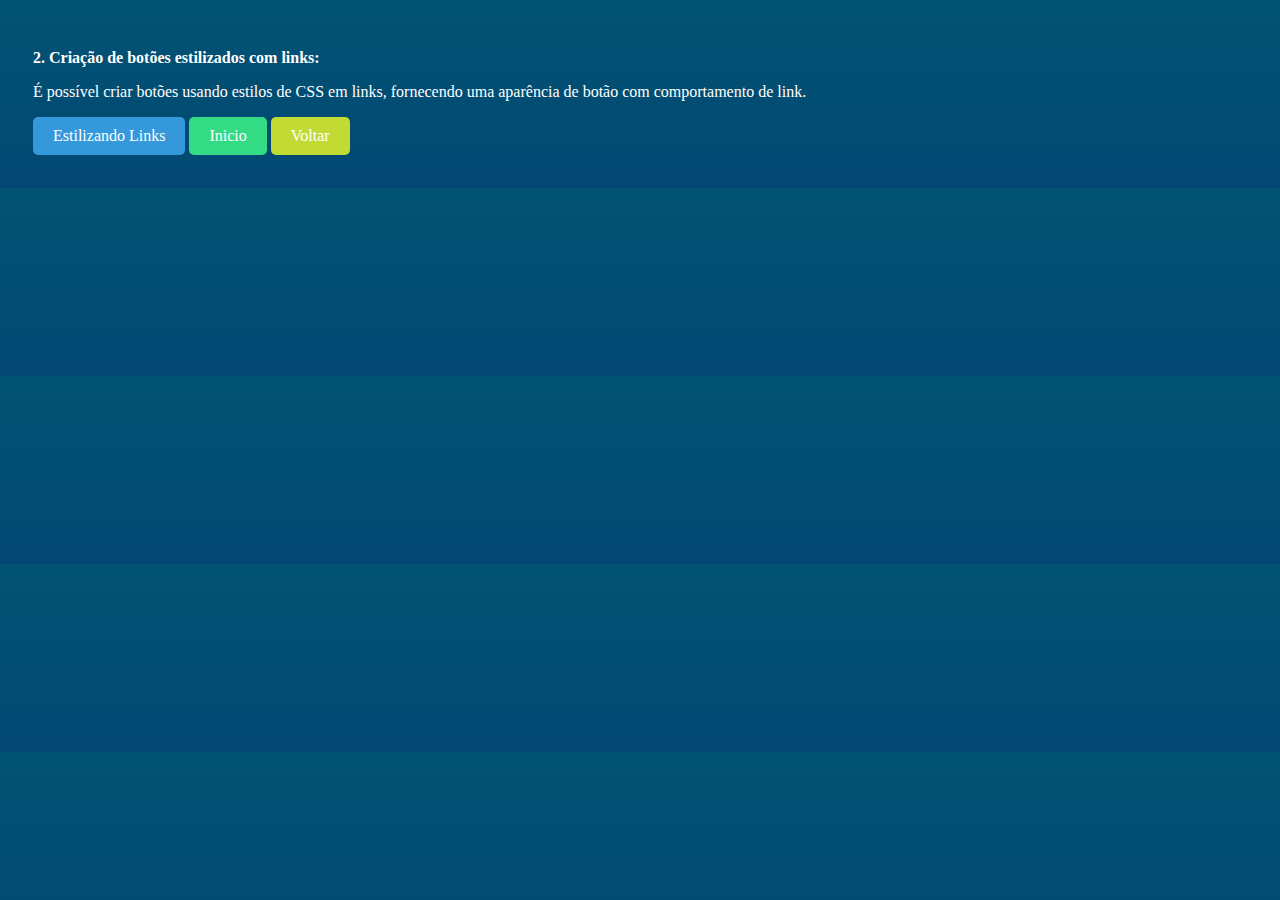
<file: botoes/botoes.html>
<!DOCTYPE html>
<html>
<head>
  <title>Botões</title>
  <link rel="stylesheet" href="estilob.css">
</head>
<body>
  <p><strong>2. Criação de botões estilizados com links:</strong></p>
  <p>É possível criar botões usando estilos de CSS em links, fornecendo uma aparência de botão com comportamento de link.<br> 
    </p>
  <a href="/pagina/indexpag.html" class="botao" id="1">Estilizando Links</a>
  <a href="/index.html" id="b2">Inicio</a>
  <a href="/index.html" class="botao" id="b3">Voltar</a>
</body>
</html>
</file>
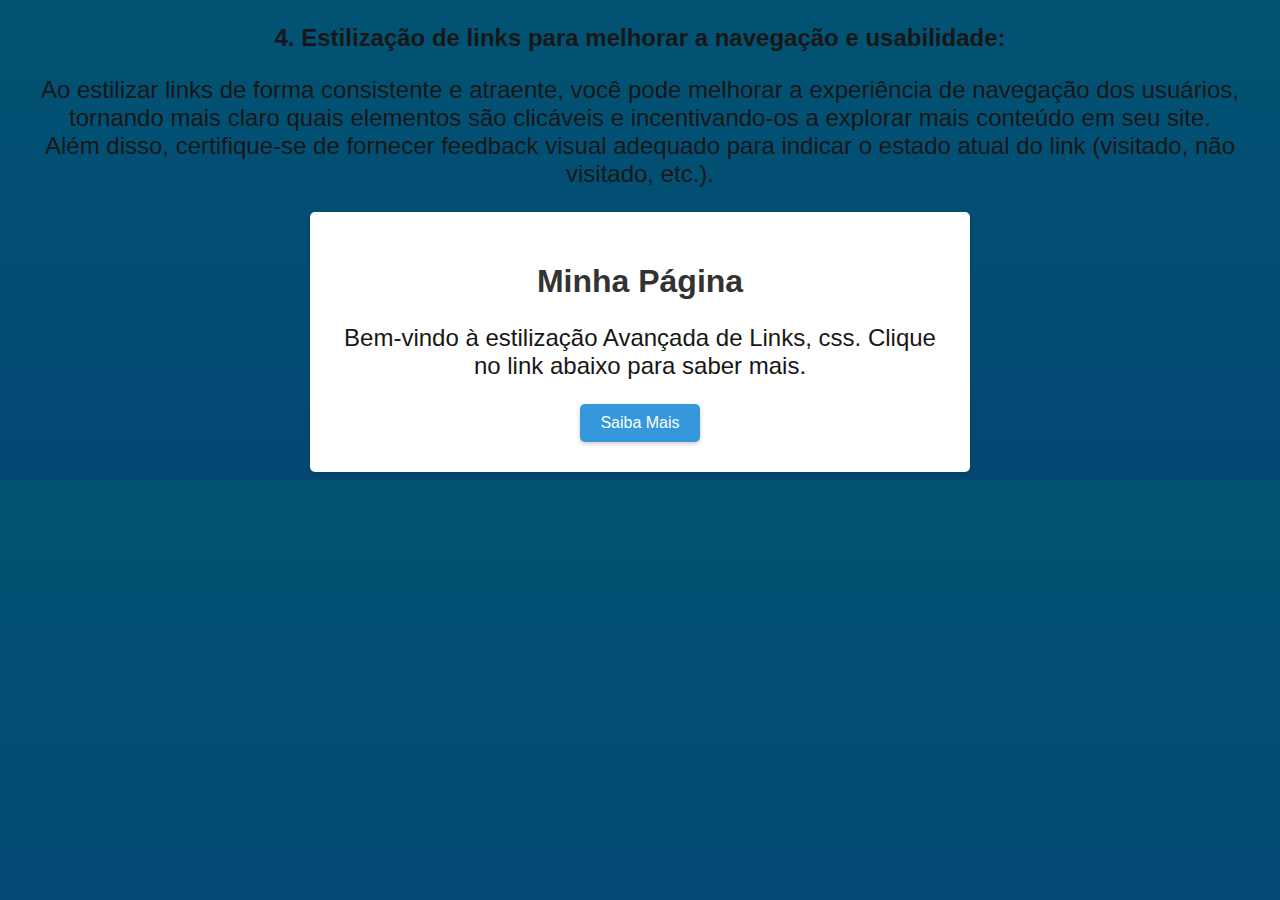
<file: criativos/criativos.html>
<!DOCTYPE html>
<html>
<head>
  <title>Criativos</title>
  <link rel="stylesheet" href="estilocria.css">
</head>
<body>
  <p><strong>4. Estilização de links para melhorar a navegação e usabilidade:</strong></p>
  <p>Ao estilizar links de forma consistente e atraente, você pode melhorar a experiência de navegação dos usuários, <br>
     tornando mais claro quais elementos são clicáveis e incentivando-os a explorar mais conteúdo em seu site. <br>
     Além disso, certifique-se de fornecer feedback visual adequado para indicar o estado atual do link (visitado, não visitado, etc.).</p>
  <div class="container">
    <h1>Minha Página</h1>
    <p>Bem-vindo à estilização Avançada de Links, css. Clique no link abaixo para saber mais.</p>
    <a href="/pagina/indexpag.html" class="link-criativo">Saiba Mais</a>
  </div>
</body>
</html>
</file>
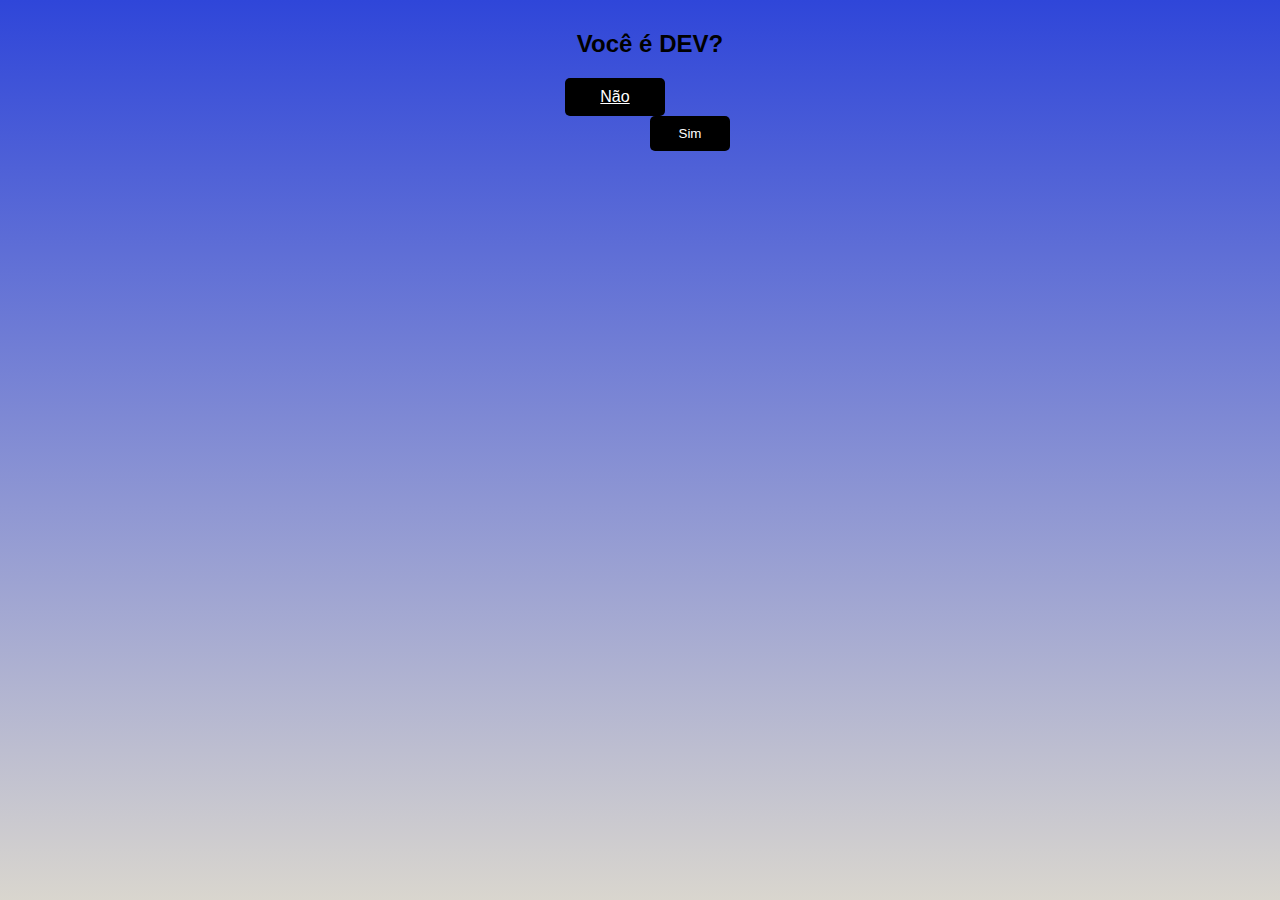
<file: links/links.html>
<!DOCTYPE html>
<html lang="pt-br">

<head>
    <meta charset="UTF-8">
    <meta http-equiv="X-UA-Compatible" content="IE=edge">
    <meta name="viewport" content="width=device-width, initial-scale=1.0">
    <title>Links</title>
</head>

<body>
    <div id="conteudo">
        <h2>Você é DEV?</h2>
        <div style="margin: auto;width: 170px;">
            <a href="/index.html" button style="display: block;" style="transform: translate(-20px, 0px);" class="btn" onclick="nao()">Não</button></a>
            <button class="btn" onclick="desvia(this)" onmouseover="desvia(this)" style="position: absolute;">Sim</button>
        </div>
    </div>
</body>
<style>
    #conteudo {
        background: linear-gradient(#2f46d9, #DDD9CE);
        width: 100%;
        height: 100%;
        position: fixed;
        top: 0;
        left: 0;
        padding: 10px;
        text-align: center;
        font-family: sans-serif;
    }

    .btn {
        background: black;
        color: white;
        border: none;
        padding: 10px;
        width: 80px;
        border-radius: 5px;
    }
</style>

<script>

    function desvia(btn) {
        // btn declarado na função
        btn.style.bottom = geraPosicao(10, 90);
        btn.style.left = geraPosicao(10, 90);
        console.log('opa, desviei...');
    }

    function geraPosicao(min, max) {
        return (Math.random() * (max - min) + min) + "%";
    }

</script>

</html>
</file>
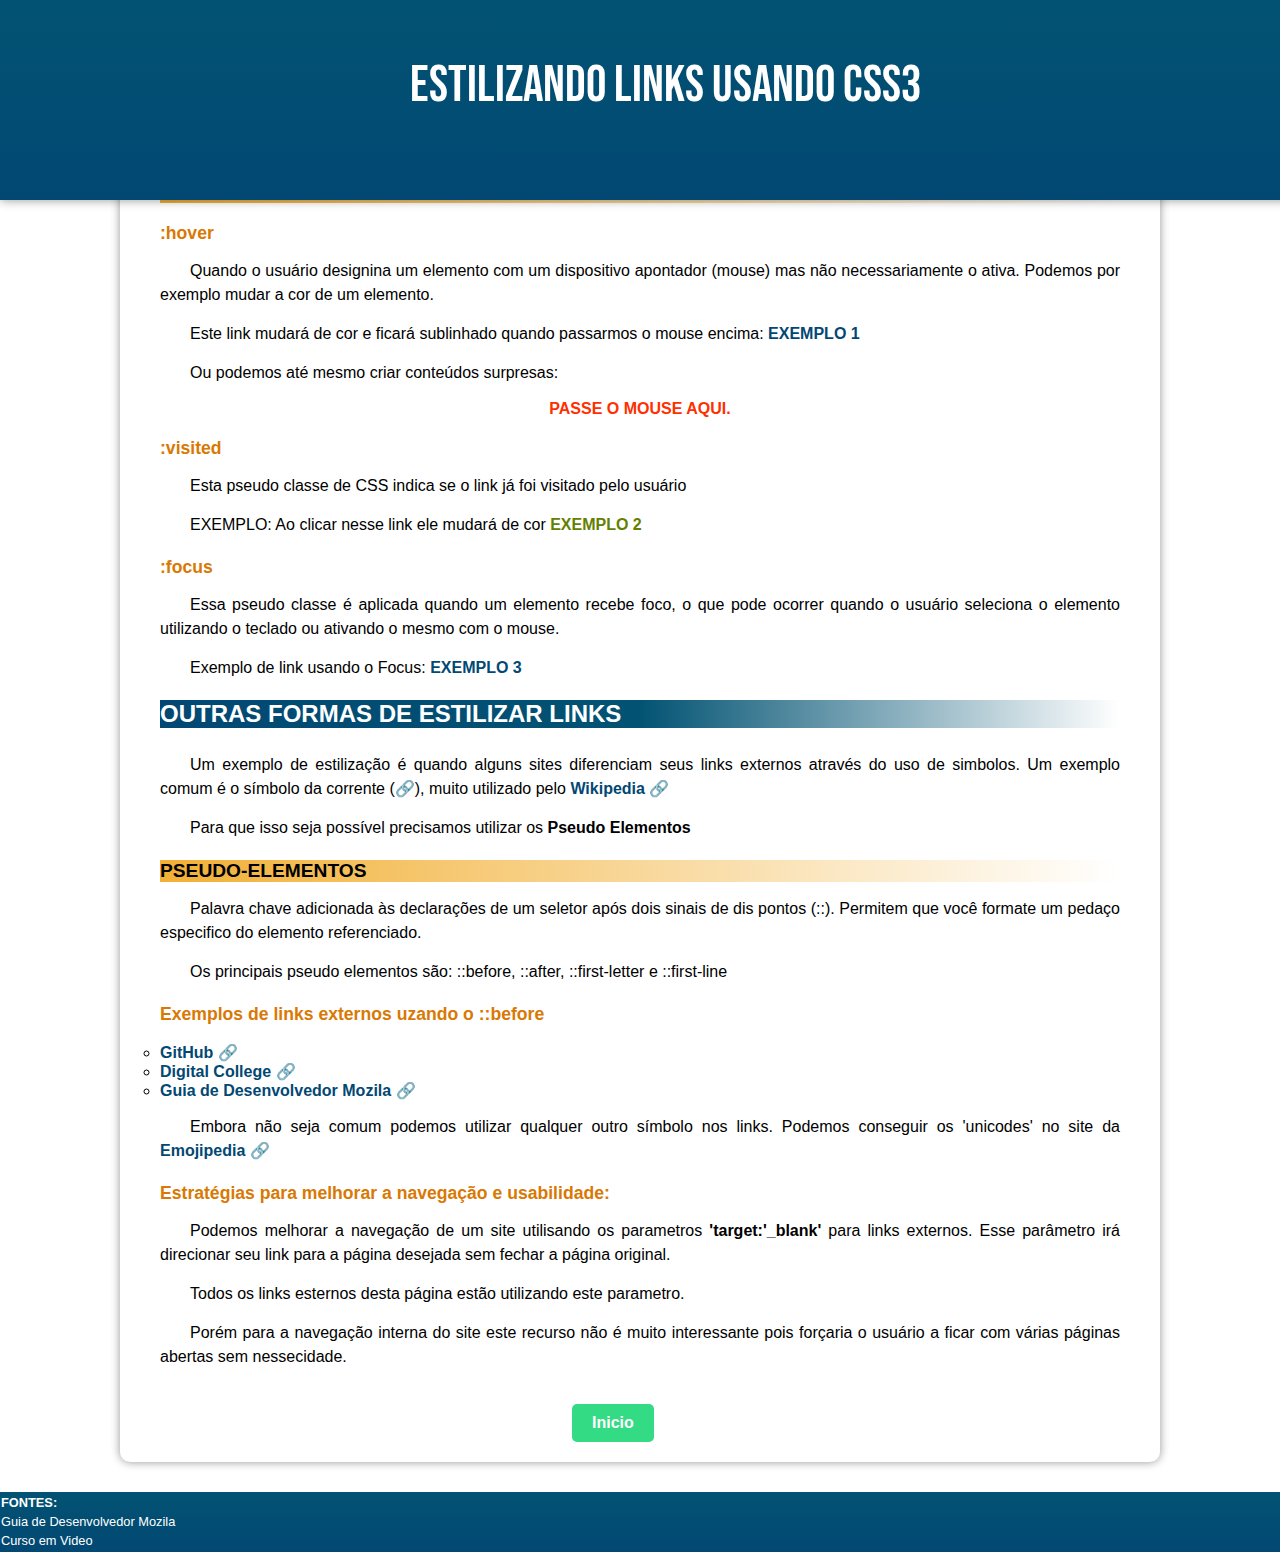
<file: pagina/indexpag.html>
<!DOCTYPE html>
<html lang="en">
<head>
    <meta charset="UTF-8">
    <meta name="viewport" content="width=device-width, initial-scale=1.0">
    <title>Estilizando Links</title>
    <link rel="stylesheet" href="stylepag.css">
</head>
<body>
    <header>
        <h1>ESTILIZANDO LINKS USANDO CSS3</h1>
    </header>
    <main>
        <article>
            <h2>PSEUDO CLASSES</h2>
            <p>Palavra-chave adicionada às declarações de um seletor após um sinal de dois pontos (:) e especificam um estado especial de um elemento;</p>
            <h3>PRINCIPAIS PSEUDO CLASSES UTILIZADAS EM ANCORAS</a>
            <br>
            <h4>:hover</h4>
            <p>Quando o usuário designina um elemento com um dispositivo apontador (mouse) mas não necessariamente o ativa. Podemos por exemplo mudar a cor de um elemento.</p> 

            <p> Este link mudará de cor e ficará sublinhado quando passarmos o mouse encima: <a id="ex1" href="">EXEMPLO 1</a>
            </p>

            <p>Ou podemos até mesmo criar conteúdos surpresas:</p>
            <div>
                PASSE O MOUSE AQUI.
                <p id="surpresa">SURPRESA!!! &#x1F600</p>
            </div>
            <h4>:visited</h4>
            <p>Esta pseudo classe de CSS indica se o link já foi visitado pelo usuário</p>
            <p>EXEMPLO: Ao clicar nesse link ele mudará de cor <a id="ex2" href="">EXEMPLO 2</a></p>
            <h4>:focus</h4>
            <p>Essa pseudo classe é aplicada quando um elemento recebe foco, o que pode ocorrer quando o usuário seleciona o elemento utilizando o teclado ou ativando o mesmo com o mouse.</p>
            <p>Exemplo de link usando o Focus: <a id="ex3" href="">EXEMPLO 3</a></p>

            <h2>OUTRAS FORMAS DE ESTILIZAR LINKS</h2>
            
            <p>Um exemplo de estilização é quando alguns sites diferenciam seus links externos através do uso de simbolos. Um exemplo comum é o símbolo da corrente (&#x1F517), muito utilizado pelo <a class="externo" rel="external" target="_blank" href="https://pt.wikipedia.org/wiki/Wikip%C3%A9dia:P%C3%A1gina_principal">Wikipedia</a></p>

            <p>Para que isso seja possível precisamos utilizar os <strong>Pseudo Elementos</strong></p>

            <h3>PSEUDO-ELEMENTOS</h3>
            <p>Palavra chave adicionada às declarações de um seletor após dois sinais de dis pontos (::). Permitem que você formate um pedaço especifico do elemento referenciado.</p>
            <p>Os principais pseudo elementos são: ::before, ::after, ::first-letter e ::first-line</p>
            <h4>Exemplos de links externos uzando o ::before</h4>
            <br>

            <ul type="circle">
                <li  ><a class="externo" rel="external" target="_blank" href="https://github.com/">GitHub</a></li>
                <li ><a class="externo" rel="external" target="_blank" href="https://digitalcollege.com.br/">Digital College</a></liclass="externo">
                <li ><a class="externo" rel="external" target="_blank" href="https://developer.mozilla.org/pt-BR/">Guia de Desenvolvedor Mozila</a></li>

                <p>Embora não seja comum podemos utilizar qualquer outro símbolo nos links. Podemos conseguir os 'unicodes' no site da <a class="externo" rel="external" target="_blank" href="https://emojipedia.org/symbols">Emojipedia</a> </p>

            </ul>

            <h4>Estratégias para melhorar a navegação e usabilidade:</h4>

            <p>Podemos melhorar a navegação de um site utilisando os parametros <strong>'target:'_blank'</strong> para links externos. Esse parâmetro irá direcionar seu link para a página desejada sem fechar a página original.</p>

            <p>Todos os links esternos desta página estão utilizando este parametro.</p>

            <p>Porém para a navegação interna do site este recurso não é muito interessante pois forçaria o usuário a ficar com várias páginas abertas sem nessecidade.</p>
      </article>
      <a href="/index.html" id="b2">Inicio</a>
    </main>
    <footer>
        <p><strong>FONTES:</strong>
            <ul>
                <li ><a rel="external" target="_blank" href="https://developer.mozilla.org/pt-BR/">Guia de Desenvolvedor Mozila</a></li></a>
                <li><a href="https://github.com/gustavoguanabara/html-css/blob/master/aulas-pdf/10%20-%20Liga%C3%A7%C3%B5es%20em%20toda%20parte.pdf">Curso em Video</a></li>
            </ul>
        </p> 
    </footer>
</body>
</html>
</file>
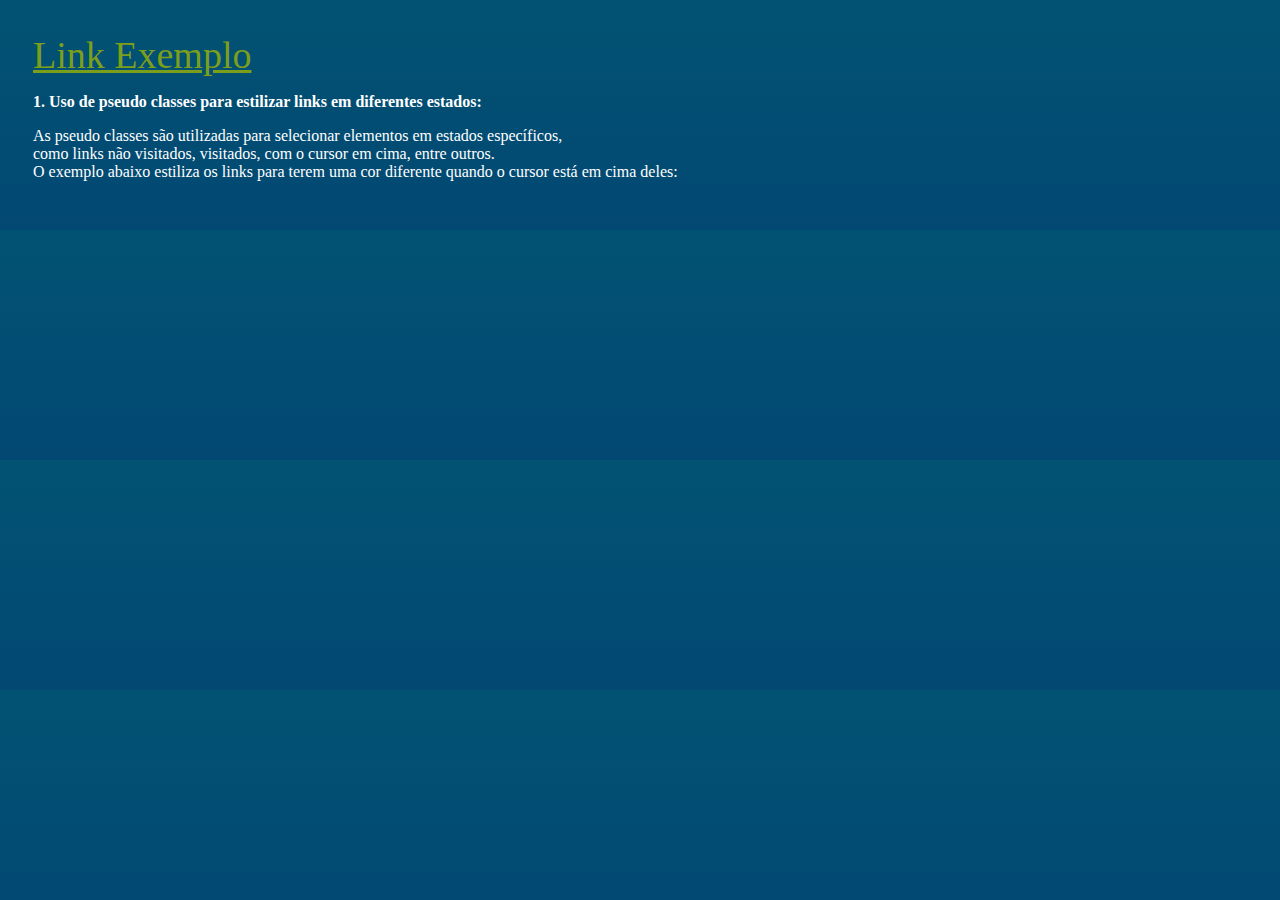
<file: pseudo/pseudo.html>
<!DOCTYPE html>
<html lang="en">
<head>
    <meta charset="UTF-8">
    <meta name="viewport" content="width=device-width, initial-scale=1.0">
    <title>Pseudo</title>
    <link rel="stylesheet" href="estilo.css">
</head>
<body>
  <a href="/index.html">Link Exemplo</a>
  <p><strong>1. Uso de pseudo classes para estilizar links em diferentes estados:</strong></p>
  <p>As pseudo classes são utilizadas para selecionar elementos em estados específicos,<br> 
    como links não visitados, visitados, com o cursor em cima, entre outros. <br>
    O exemplo abaixo estiliza os links para terem uma cor diferente quando o cursor está em cima deles:</p>
</body>
</html>
</file>
<file: botoes/estilob.css>
body {
  background-image: linear-gradient(to bottom, #025373, #024873);
  color: white;
  padding: 25px;

}

a.botao {
    display: inline-block;
    padding: 10px 20px;
    background-color: #3498db;
    color: white;
    text-decoration: none;
    border-radius: 5px;
  }

  #b2 {
    display: inline-block;
    padding: 10px 20px;
    background-color: #34db85;
    color: white;
    text-decoration: none;
    border-radius: 5px;
  }

  #b3 {
    display: inline-block;
    padding: 10px 20px;
    background-color: #c2db34;
    color: white;
    text-decoration: none;
    border-radius: 5px;
  }
  
  a.botao:hover {
    background-color: #2980b9;
  }
</file>
<file: criativos/estilocria.css>
body {
    font-family: Arial, sans-serif;
    background-image: linear-gradient(to bottom, #025373, #024873);
    text-align: center;
  }

  body p {
    color: #181717;
    font-size: 1.5em;
  }
  
  .container {
    max-width: 600px;
    margin: 0 auto;
    padding: 30px;
    background-color: white;
    box-shadow: 0 2px 4px rgba(0, 0, 0, 0.1);
    border-radius: 5px;
  }
  
  h1 {
    color: #333;
  }
  
  p {
    color: #666;
  }
  
  .link-criativo {
    display: inline-block;
    padding: 10px 20px;
    background-color: #3498db;
    color: white;
    text-decoration: none;
    border-radius: 5px;
    box-shadow: 0 2px 4px rgba(0, 0, 0, 0.2);
    transition: background-color 0.3s ease;
  }
  
  .link-criativo:hover {
    background-color: #2980b9;
  }
</file>
<file: pagina/stylepag.css>
@charset "UTF-8";
@import url('https://fonts.googleapis.com/css2?family=Asap+Condensed:wght@200&display=swap');
@import url('https://fonts.googleapis.com/css2?family=Asap+Condensed:wght@200&family=Bebas+Neue&display=swap');

*{
    margin: 0px;
    padding: 0px;
}

    header {
    position: fixed;
    width: 100%;    
    background-image: linear-gradient(to bottom, #025373, #024873);
    color: white;
    font-size:  1.6em;
    min-height: 150px;
    text-align: center;
    padding: 25px;
    margin: -20px 32px 0px px;
    box-shadow: 0px 0px 10px rgba(0, 0, 0, 0.418);
    
}

header > h1 {
   margin-top: 30px;
   font-family: 'Bebas Neue', cursive;
   font-weight: normal;
 
}

body{
    font-family: Arial, Helvetica, sans-serif;
    color: black;
    margin: 0px;
    padding: 0px;
    display: block;
}

main{
    min-width: 300px;
    max-width: 1000px;
    margin: auto;
    margin-top: 0px;
    margin-bottom: 30px;
    padding: 20px;
    background-color: white;
    box-shadow: 0px 0px 10px rgba(0, 0, 0, 0.418);
    border-bottom-left-radius: 10px;
    border-bottom-right-radius: 10px;
}

main > article {
    padding: 20px;
}

main p {
    text-align: justify;
    text-indent: 30px;
    line-height: 1.5em; 
    margin: 15px 0px;
    font-size: 1em;
}

main h2{
    font-size: 1.5em;
    margin-bottom: 25px;
    margin-top: 20px;
    background-image: linear-gradient(to right,#024873, #025373, transparent);
    color: white;
    
}

main h3{
    font-size: 1.2em;
    margin-top: 20px;
    background-image: linear-gradient(to right,#F2B035, transparent);
    font-weight: bold;
    
}

main h4 {
    font-size: 1.1em;
    margin-top: 20px;
    font-weight: bolder;
    color: #D97904;
}

main a {
    text-decoration: none;
    font-weight: bold;
    color: #024873;
}

main div {
    text-align: center;
    color: rgb(255, 47, 0);
    font-weight: bold;
}

div p {
    display: none;
    color: blue;
    font-weight: normal;
}

#b2 {
    display: inline-block;
    padding: 10px 20px;
    background-color: #34db85;
    color: white;
    text-decoration: none;
    border-radius: 5px;
    transform: translate(27em, 0em);
  }

div:hover > p{
    display: block;
    background-color: rgb(9, 255, 0);
}

#surpresa {
    text-align: center;
}

#ex1:hover{
    background-color: rgb(240, 26, 229);
    color: white;
    font-weight:normal;
    text-decoration: underline;
}

#ex2:visited{
    text-decoration: underline;
    color: rgb(100, 128, 0);
}

#ex3:focus{
    color: orangered;
    text-decoration: underline;
}

.externo:hover{
    background-color: beige;
    text-decoration: underline;
    color: purple;

}

.externo::after{
    content:'\00A0\1F517';
}

footer {
    text-align: justify;
    font-size: 0.8em;
    line-height: 1.5em;
    background-image: linear-gradient(to bottom, #025373, #024873);
    color: white;
    padding: 1px;
}


footer a {
    text-decoration: none;
    color: white;
}

footer a:hover{
    text-decoration: underline;
    
}
</file>
<file: pseudo/estilo.css>
body {
  background-image: linear-gradient(to bottom, #025373, #024873);
  color: white;
  padding: 25px;

}

a {
    color: rgb(124, 159, 27); /* Cor padrão para links não visitados */
    font-size: 38px;
  }
  
  a:hover {
    color: red; /* Cor quando o cursor está em cima do link */
  }
</file>
